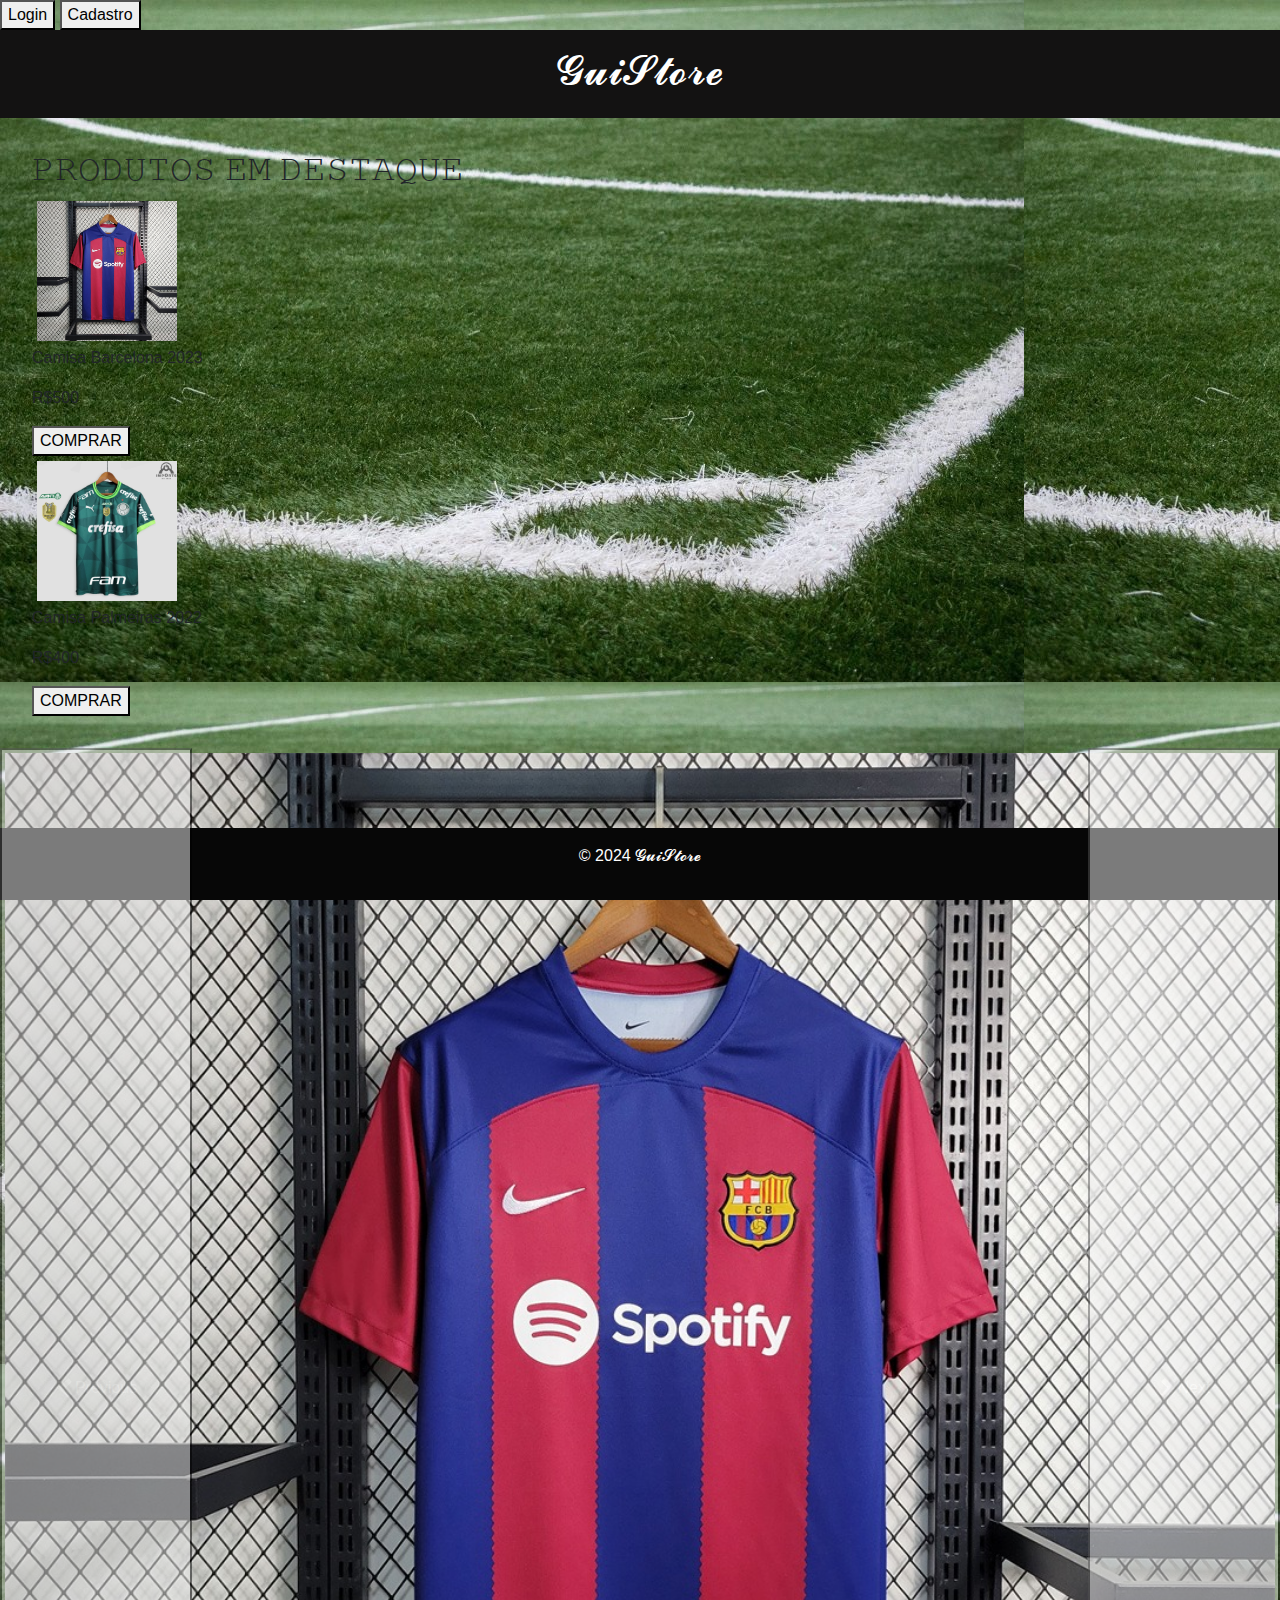
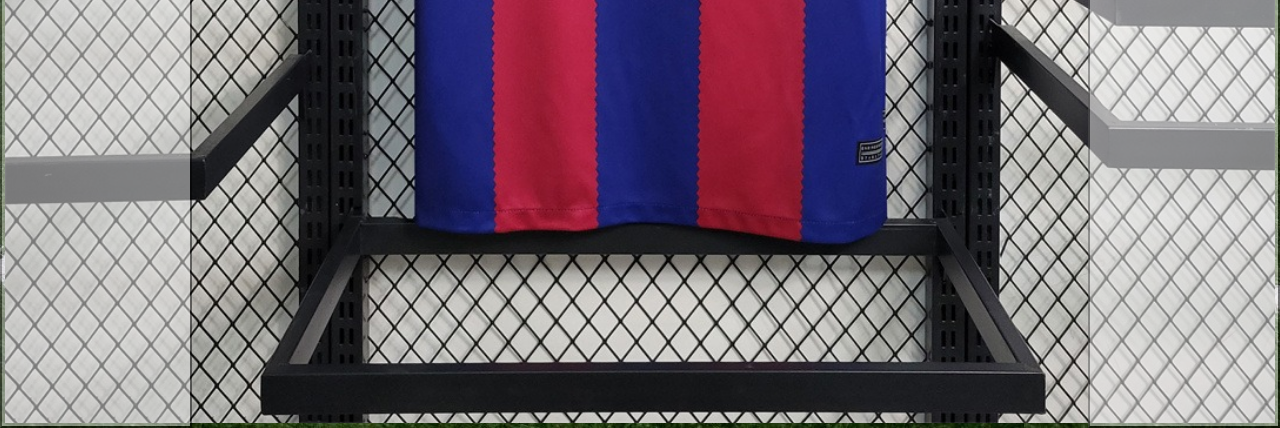
<file: trabalhoguistore/index.html>
<!DOCTYPE html>
<html lang="pt-br">
<head> <!DOCTYPE html>
    <html lang="en">
    <head><!DOCTYPE html>
        <html lang="en">
        <head>
          <meta charset="UTF-8">
          <meta name="viewport" content="width=device-width, initial-scale=1.0">
          <link href="https://cdn.jsdelivr.net/npm/bootstrap@5.3.2/dist/css/bootstrap.min.css" rel="stylesheet" integrity="sha384-T3c6CoIi6uLrA9TneNEoa7RxnatzjcDSCmG1MXxSR1GAsXEV/Dwwykc2MPK8M2HN" crossorigin="anonymous">
          <link rel="stylesheet" href="style.css">
          <title>Página Inicial</title>
          <link rel="login.html" href="">
        </head>
        <body>
            <script src="https://cdn.jsdelivr.net/npm/bootstrap@5.3.2/dist/js/bootstrap.bundle.min.js" integrity="sha384-C6RzsynM9kWDrMNeT87bh95OGNyZPhcTNXj1NW7RuBCsyN/o0jlpcV8Qyq46cDfL" crossorigin="anonymous"></script>
  
         
            
            <head>
                <!-- Define a codificação de caracteres como UTF-8 -->
                <meta charset="UTF-8">
                <!-- Configura a viewport para ser responsiva e definir a escala inicial -->
                <meta name="viewport" content="width=device-width, initial-scale=1.0">
                <!-- Título da página -->
                <title>Cadastro Completo</title>
                <!-- Link para a folha de estilos do Bootstrap -->
                <link href="https://stackpath.bootstrapcdn.com/bootstrap/4.3.1/css/bootstrap.min.css" rel="stylesheet">
            
                <!-- Estilos CSS internos -->
                <style>
                    body {
                        background-color: #f4f4f4; /* Cor de fundo */
                        padding-top: 20px; /* Espaçamento no topo */
                    }
                    .container {
                        background: white; /* Fundo branco para o container */
                        padding: 20px; /* Espaçamento interno */
                        border-radius: 8px; /* Bordas arredondadas */
                        box-shadow: 0 0 10px rgba(0, 0, 0, 0.1); /* Sombra ao redor do container */
                    }
                </style>
                </head>
            
        
          <button onclick="redirecionarParaOutraPagina()">Login</button>
        
            
      <meta charset="UTF-8">
      <meta name="viewport" content="width=device-width, initial-scale=1.0">
      <title>Inicio</title>
    </head>
    <body>
    
      
    
      <button onclick="redirecionarParaOutraPagina()"><Cap></Cap>Cadastro</button>
    
      
    </body>
    </html>
    
        
        <meta charset="UTF-8">
        <meta name="viewport" content="width=device-width, initial-scale=1.0">
        <title>𝓖𝓾𝓲𝓢𝓽𝓸𝓻𝓮</title>
        <style>
            body {
                font-family: Arial, sans-serif;
                margin: 0;
                padding: 0;
                background-color: #f4f4f4;
            }
    
            header {
                background-color: rgb(19, 18, 18);
                color: #fff;
                text-align: center;
                padding: 1em;
            }
    
            section {
                padding: 2em;
            }
    
            footer {
                background-color: rgb(7, 7, 7);
                color: #fff;
                text-align: center;
                padding: 1em;
                position: fixed;
                bottom: 0;
                width: 100%;
            }
        </style>
    </head><!DOCTYPE html>
    <html lang="pt-br">
    <head>
        <meta charset="UTF-8">
        <meta name="viewport" content="width=device-width, initial-scale=1.0">
        <title>𝓖𝓾𝓲𝓢𝓽𝓸𝓻𝓮</title>
        <style>
            /* Estilos existentes aqui... */
        </style>
    </head>
    <body>
        <header>
            <h1>𝓖𝓾𝓲𝓢𝓽𝓸𝓻𝓮</h1>
        </header>
    
        <section>
            <h2>𝙿𝚁𝙾𝙳𝚄𝚃𝙾𝚂 𝙴𝙼 𝙳𝙴𝚂𝚃𝙰𝚀𝚄𝙴</h2>
            <div>
                <div>
                    <img src="img/img1.jpeg" width="250" alt="Camisa Barcelona 2023">
                    <p>Camisa Barcelona 2023</p>R$500</p>
                    <button onclick="COMPRAR('Camisa Barcelona', 500,21)">COMPRAR</button>
                </div>
                <div>
                    <img src="img/img2.jpeg"width="250" alt="Camisa Palmeiras 2022">
                    <p>Camisa Palmeiras 2022</p>R$400</p>
                    <button onclick="COMPRAR('Camisa Palmeiras', 400,21)">COMPRAR</button>
                </div>

                <!-- Adicione mais produtos conforme necessário -->
            </div>
        </section>

        <div id="carouselExample" class="carousel slide">
            <div class="carousel-inner">
              <div class="carousel-item active">
                <img src="img/img1.jpeg" class="d-block w-100" alt="...">
              </div>
              <div class="carousel-item">
                <img src="img/img2.jpeg" class="d-block w-100" alt="...">
              </div>
              
            </div>
            <button class="carousel-control-prev" type="button" data-bs-target="#carouselExample" data-bs-slide="prev">
              <span class="carousel-control-prev-icon" aria-hidden="true"></span>
              <span class="visually-hidden">Previous</span>
            </button>
            <button class="carousel-control-next" type="button" data-bs-target="#carouselExample" data-bs-slide="next">
              <span class="carousel-control-next-icon" aria-hidden="true"></span>
              <span class="visually-hidden">Next</span>
            </button>
          </div>
    
        <footer>
          
          
            <p>&copy; 2024 𝓖𝓾𝓲𝓢𝓽𝓸𝓻𝓮</p>
        </footer>
    
        <script>
           
            function adicionarAoCarrinho(nomeProduto, precoProduto) {
                // Aqui você pode adicionar a lógica para adicionar o produto ao carrinho
                alert('Produto adicionado ao carrinho: ' + nomeProduto + ' - R$' + precoProduto);
            }
</file>
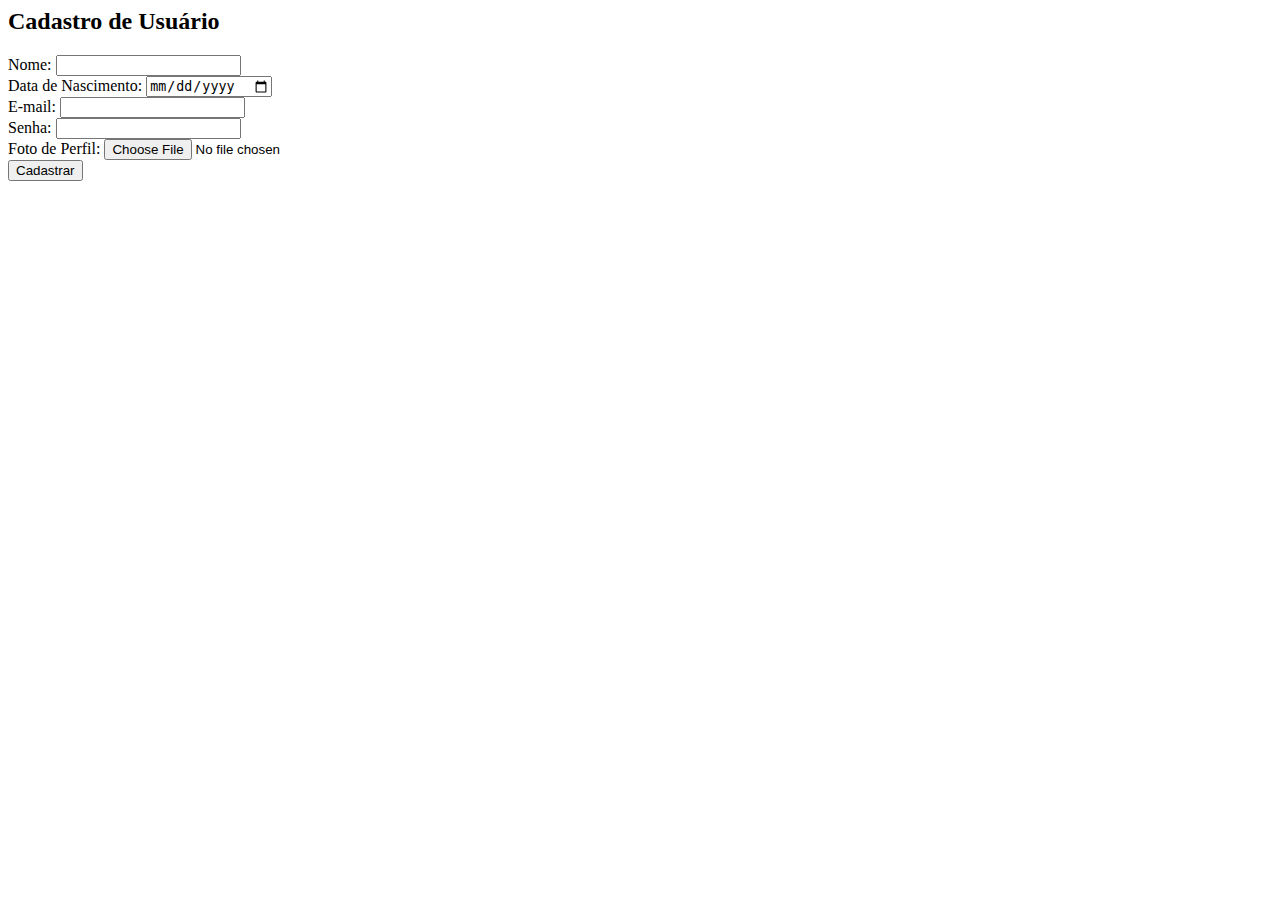
<file: trabalhoguistore/login.html>
<body>
    <!-- Container principal para o formulário de cadastro -->
    <div class="container">
        <h2>Cadastro de Usuário</h2>
        <!-- Formulário de cadastro -->
        <form id="formCadastro" enctype="multipart/form-data">
            <!-- Campo de nome -->
            <div class="form-group">
                <label for="nome">Nome:</label>
                <input type="text" class="form-control" id="nome" required>
            </div>
            <!-- Campo de data de nascimento -->
            <div class="form-group">
                <label for="dataNascimento">Data de Nascimento:</label>
                <input type="date" class="form-control" id="dataNascimento" required>
            </div>
            <!-- Campo de email -->
            <div class="form-group">
                <label for="email">E-mail:</label>
                <input type="email" class="form-control" id="email" required>
            </div>
            <!-- Campo de senha -->
            <div class="form-group">
                <label for="senha">Senha:</label>
                <input type="password" class="form-control" id="senha" required>
            </div>
            <!-- Campo de upload de foto de perfil -->
            <div class="form-group">
                <label for="fotoPerfil">Foto de Perfil:</label>
                <input type="file" class="form-control" id="fotoPerfil" accept="image/*">
            </div>
            <!-- Botão de cadastro -->
            <button type="submit" class="btn btn-primary">Cadastrar</button>
        </form>
    </div>
   
    

 
</body>
</file>
<file: trabalhoguistore/style.css>
body {
    background-image: url("img/imagemdocampo.jpeg");}
    img {
        border: 1px solid #ddd;
        border-radius: 4px;
        padding: 5px;
        width: 150px;
      }
</file>
